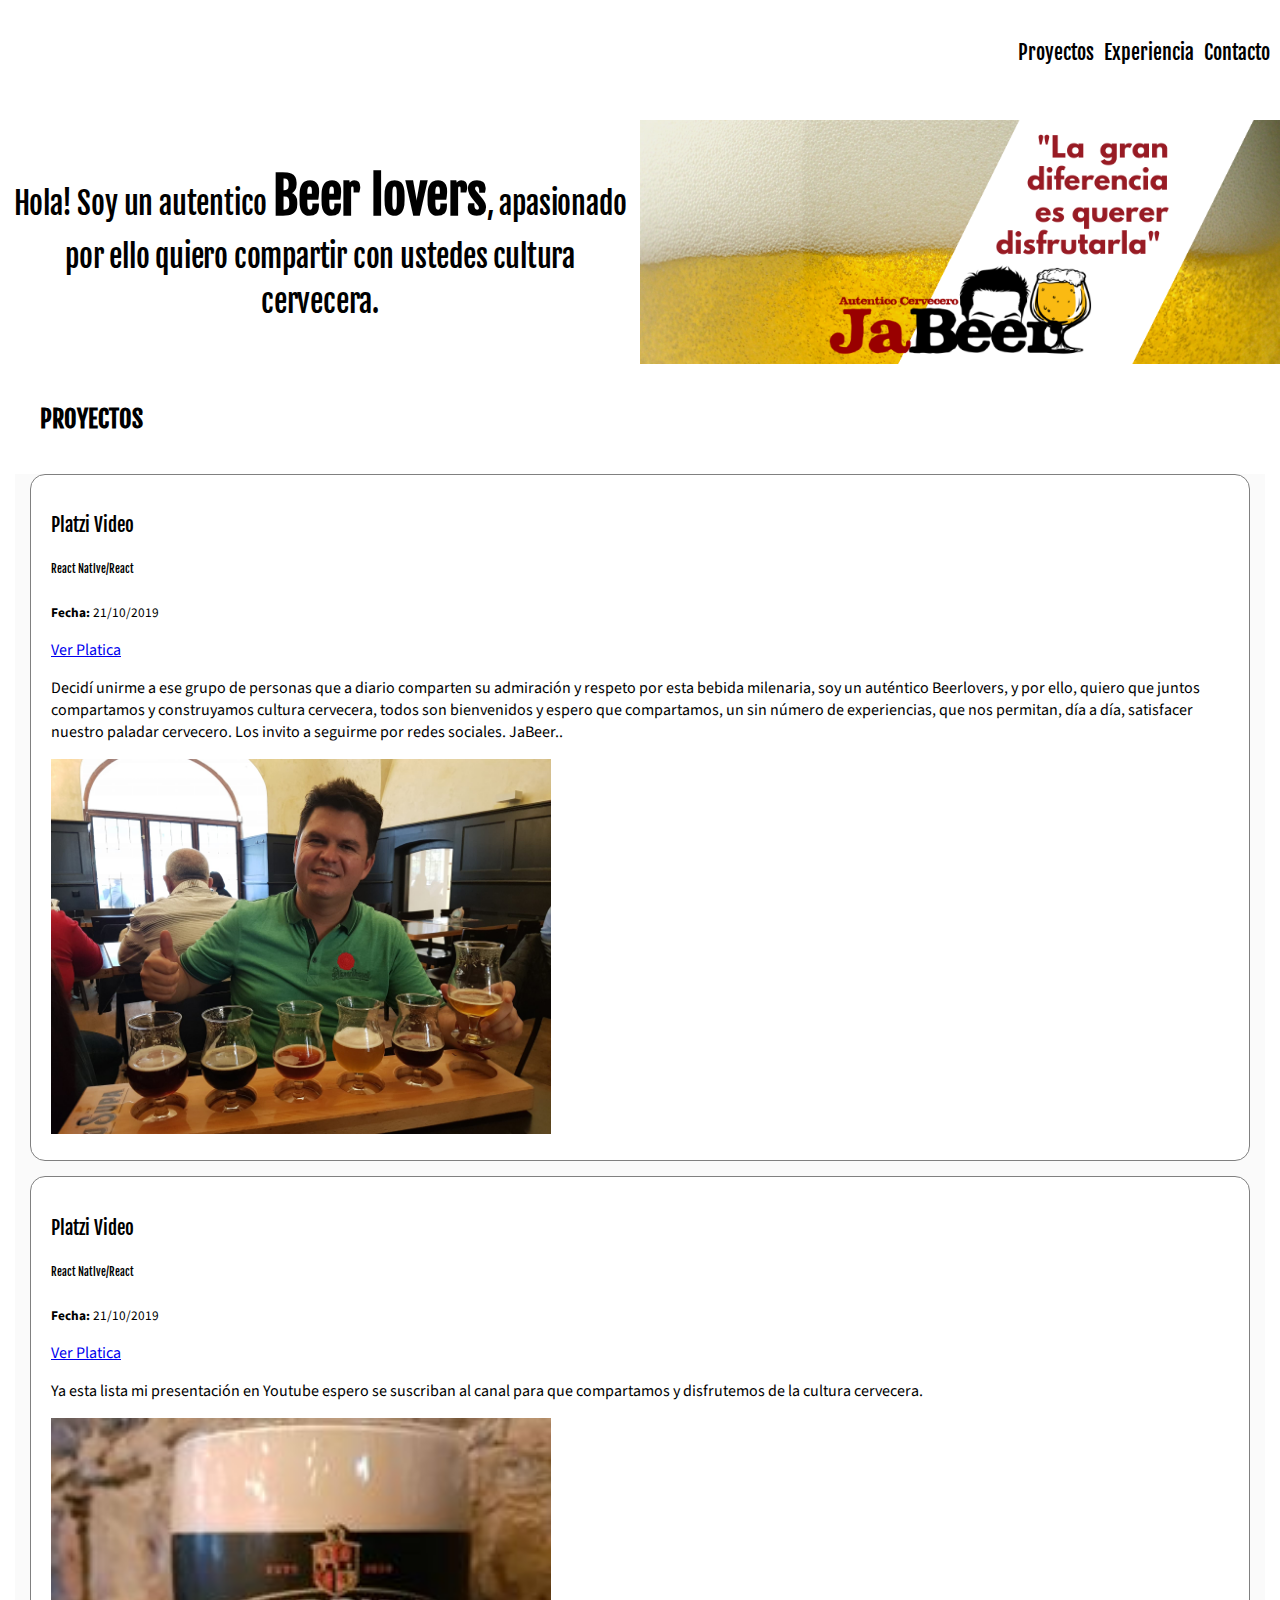
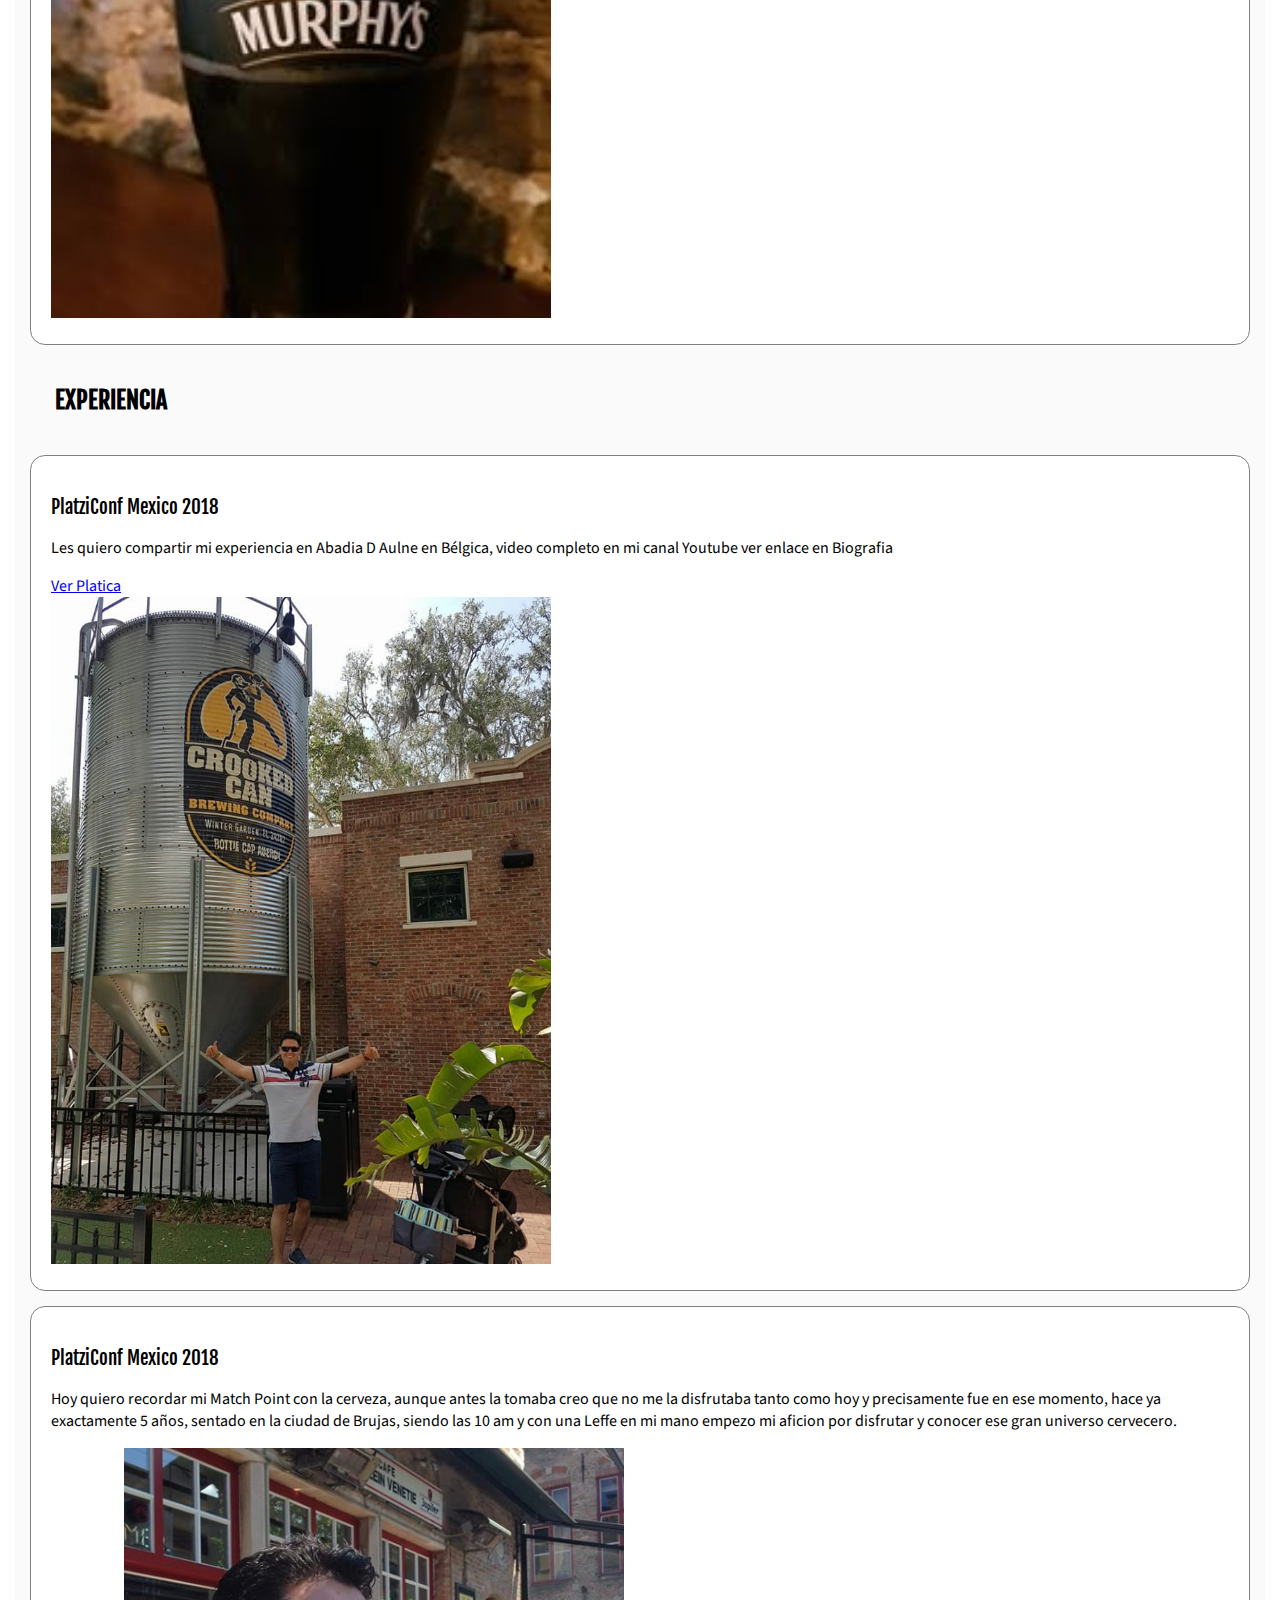
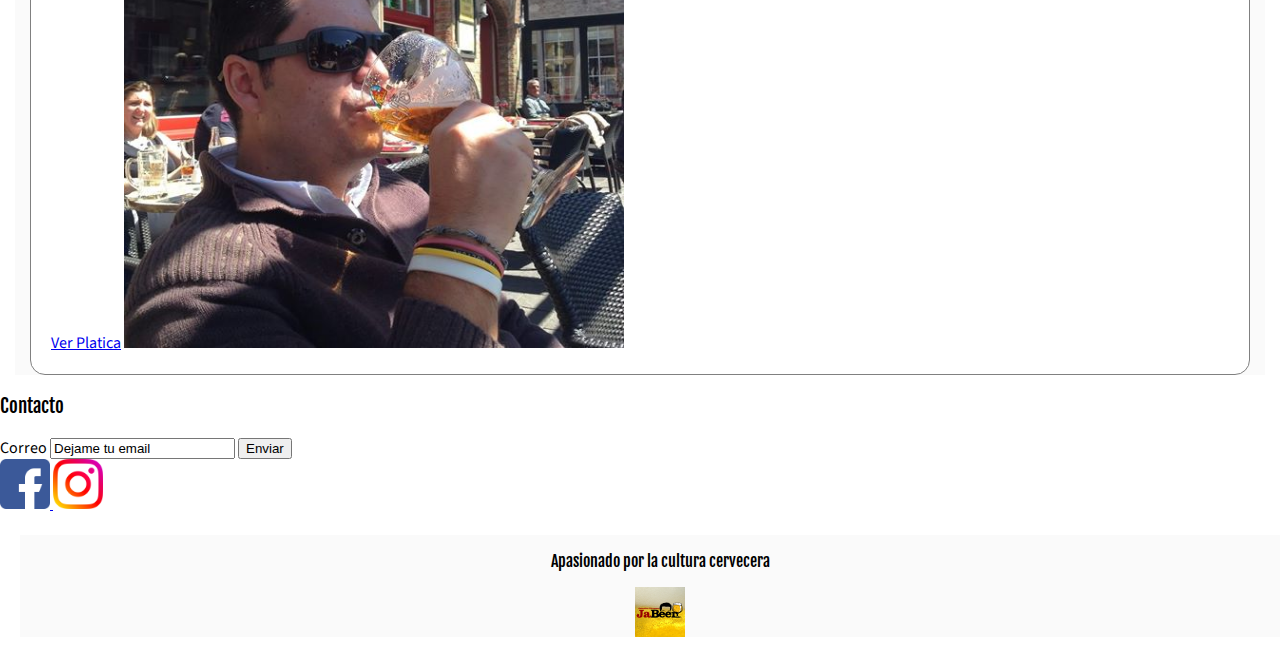
<file: html/index.html>
<!DOCTYPE html>
<html lang="en">
<head>
    <meta charset="UTF-8">
    <meta name="viewport" content="width=device-width, initial-scale=1.0">
    <title>JaBeer</title>
    <link href="https://fonts.googleapis.com/css2?family=Fjalla+One&family=Source+Sans+Pro:wght@300&display=swap" rel="stylesheet"> 
    <link  rel="stylesheet" href="../styles/styles.css" >
</head>
<body>
    <header class="header">
        <div class="container">
          <nav class="menu">
            <div class=" menu-container">
            <ol>
              <li>
                <a class="link" href="#proyectos">Proyectos</a>
              </li>
              <li>
                <a class="link" href="#experiencia">Experiencia</a>
              </li>
              <li>
                <a class="link" href="#contacto">Contacto</a>
              </li>
            </ol>
          </div>
          </nav>
          <section class="hero">
            <div class="container">
              <h1>Hola! Soy un autentico <strong>Beer lovers</strong>, apasionado <br>por ello quiero compartir con ustedes cultura cervecera.<br></h1>
              <img class="hero-image" src="../imagenes/logo.png" alt="imagen principal del sitio">
          </section>
          
        </div>
      </header>
      
      <div class="container">
        <h2>Proyectos</h2>
      </div>
      <section id="proyectos" class="portafolio">
        
        <div class="container">
          <article class="project">
            <div class="project-details">
              <h3 class="project-title">Platzi Video</h3>
              <H6 class="project-course">React Native/React</H6>
              <p class="project-date"><small><strong>Fecha:</strong> 21/10/2019</small></p>
              <a class="project-url" href="https://www.facebook.com/jabeerautenticocervecero/videos/319307998653811" target="_blank">Ver Platica </a>
              <p class="project-description">Decidí unirme a ese grupo de personas que a diario comparten su admiración y respeto por esta bebida milenaria, soy un auténtico Beerlovers, y por ello, quiero que juntos compartamos y construyamos cultura cervecera, todos son bienvenidos y espero que compartamos, un sin número de experiencias, que nos permitan, día a día, satisfacer nuestro paladar cervecero. Los invito a seguirme por redes sociales.   JaBeer..</p>
            </div>
            <figure class="project-imageContainer">
              <img class="project-image" src="../imagenes/cerveas.jpg" width="500" alt="Conferencia Platzi">
            </figure>
          </article>
        </div>  
        <div class="container">
          <article class="project">
            <div class="project-details">
              <h3 class="project-title">Platzi Video</h3>
              <H6 class="project-course">React Native/React</H6>
              <p class="project-date"><small><strong>Fecha:</strong> 21/10/2019</small></p>
              <a class="project-url" href="https://www.youtube.com/watch?v=4b-MkxuWQ0k" target="_blank">Ver Platica</a>
              <p class="project-description">Ya esta lista mi presentación en Youtube espero se suscriban al canal para que compartamos y disfrutemos de la cultura cervecera.</p>
            </div>
            <figure class="project-imageContainer">
              <img class="project-image" src="../imagenes/CERVEZA.jpg" width="500" alt="Conferencia Platzi">
            </figure>
          </article>
        </div>
     
        
        <section class="exp-list" id="experiencia">
          <div class="container">
            <h2>Experiencia</h2>
          </div>
          <div class="container">

            <article class="experience">
              <h3 class="experience-title">PlatziConf Mexico 2018</h3>
              <p class="experience-description">Les quiero compartir mi experiencia en Abadia D Aulne en Bélgica, video completo en mi canal Youtube ver enlace en Biografia </p>
              <a class="experience-url" href="https://www.youtube.com/watch?v=07sPNSNrC0E&t=14s" target="_blank">Ver Platica</a>
              <figure class="experience-imageContainer">
                <img class="experience-image" src="../imagenes/crooked.jpg" width="500" alt="experience">
              </figure>
              <div class="experience-detail">
              </div>
            </article>
          
            <article class="experience">
                <h3 class="experience-title">PlatziConf Mexico 2018</h3>
                <p class="experience-description">Hoy  quiero recordar mi Match Point con la cerveza, aunque antes la tomaba creo que no me la disfrutaba tanto como hoy y precisamente fue en ese momento, hace ya exactamente 5 años, sentado en la ciudad de Brujas, siendo las 10 am y con una Leffe en mi mano empezo mi aficion por disfrutar y conocer ese gran universo cervecero.</p>
                <figure class="experience-imageContainer">
                <a class="experience-url" href="https://www.facebook.com/jabeerautenticocervecero" target="_blank">Ver Platica</a>
                <img class="experience-image" src="../imagenes/macht.jpg " width="500" alt="experience">
              </figure> 
            </article>

          </div>
        </section>
    
      </section>

      <section id="contacto" class="contact">
        <div class="container">
          <form action="/suscripcion/" class="form-email">
            <h3>Contacto</h3>
            <label for="email">Correo</label>
            <input type="text" placeholder="Dejame tu email " id="email" value="Dejame tu email">
            <button>Enviar</button>
          </form>
          <div class="social">
            <a href="https://www.facebook.com/jabeerautenticocervecero" class="social-link facebook"> <img class="img-facebook" src="../imagenes/facebook.png" width="50px" height="50px"alt="Facebook"> </a>
            <a href="https://instagram.com/jabber_autentico_cervecero" class="social-link instagram"><img class="img-instagram" src="../imagenes/instagram.png" width="50px" height="50px"alt="Instagram"> </a>
          </div>
        </div>
      </section>
      <footer class="footer">
        <div class="container">
          <p>Apasionado por la cultura cervecera</p>
          <img class="img-footer" src="../imagenes/footer.png"  width="50" height="50px" alt="imagen de footer">
        </div>
      </footer>
</body>
</html>
</file>
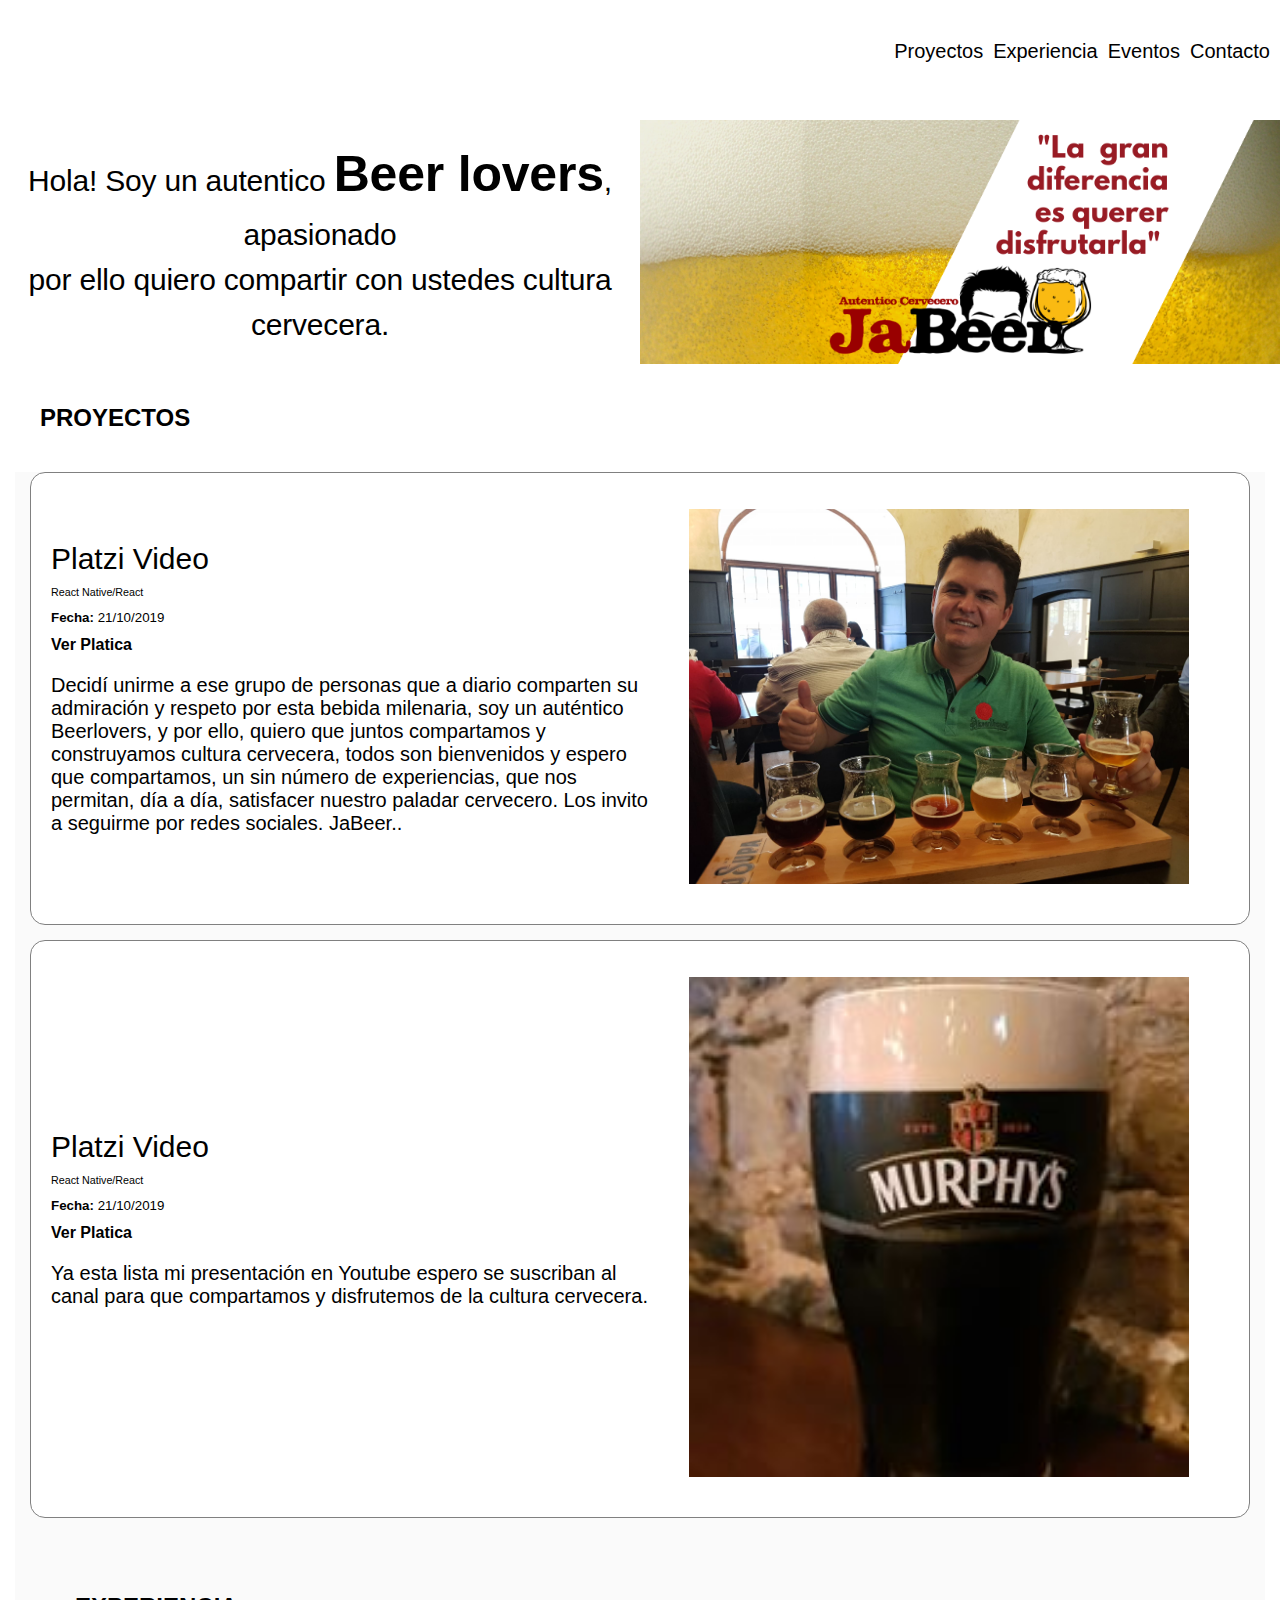
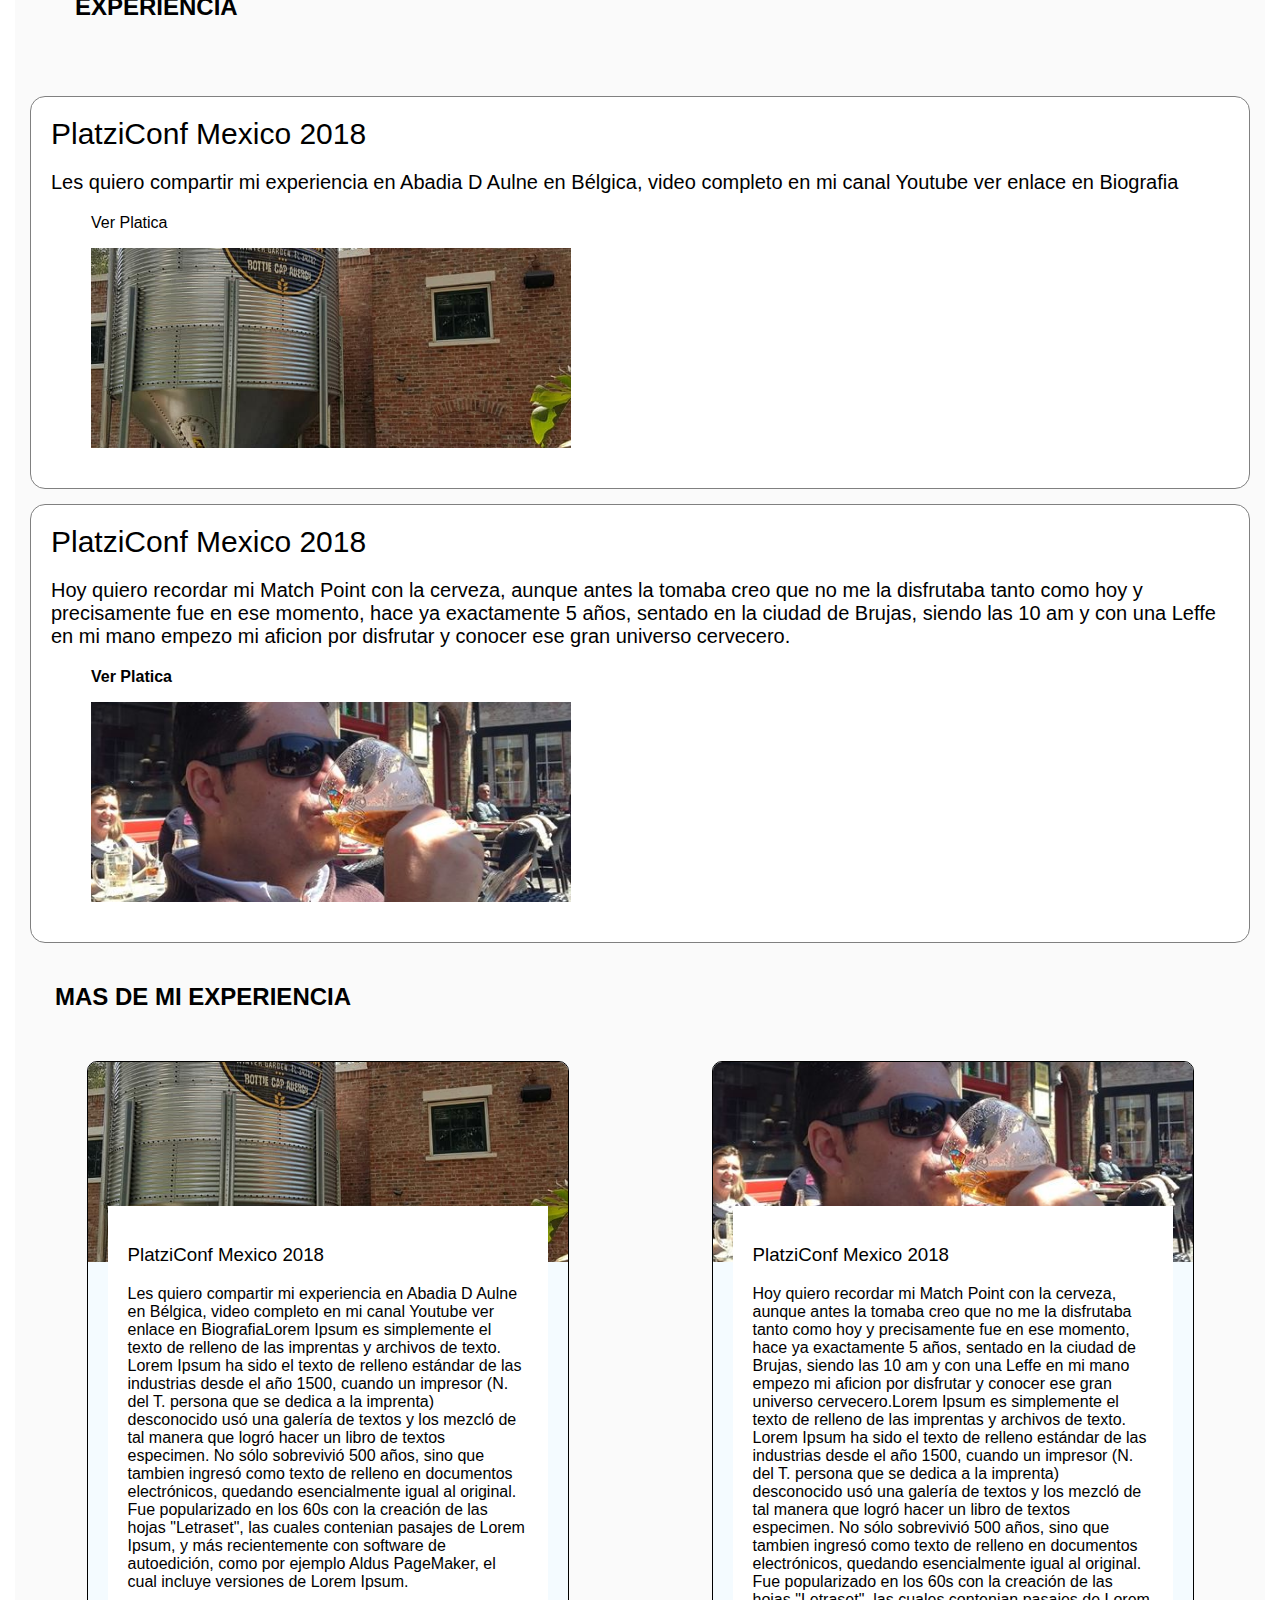
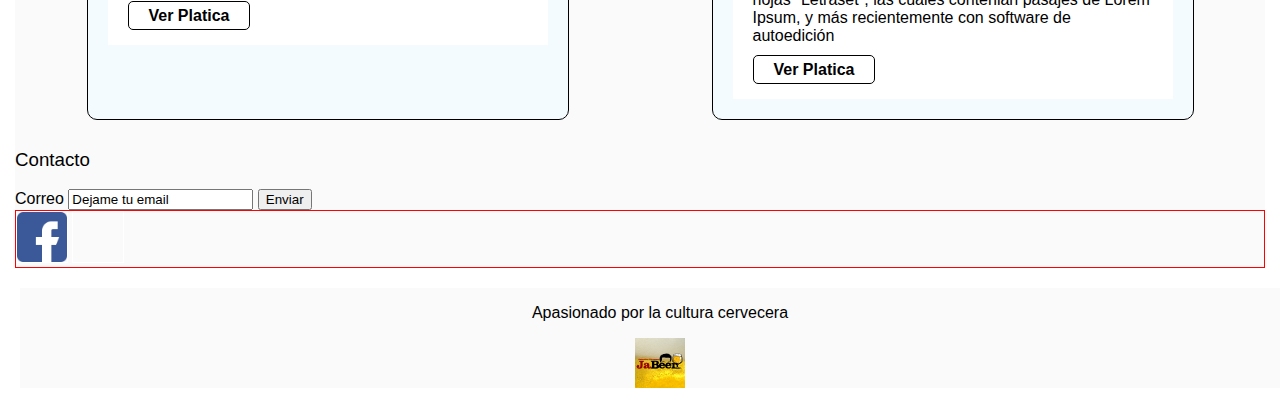
<file: JaBeer.htm>
<!DOCTYPE html>
<!-- saved from url=(0043)http://127.0.0.1:5500/html/index.html#event -->
<html lang="en"><head><meta http-equiv="Content-Type" content="text/html; charset=UTF-8">
    
    <meta name="viewport" content="width=device-width, initial-scale=1.0">
    <title>JaBeer</title>
     
    
<link href="./JaBeer_files/css2" rel="stylesheet"><link rel="stylesheet" href="./JaBeer_files/styles.css"></head>
<body>
    <header class="header">
        <div class="container">
          <nav class="menu">
            <div class=" menu-container">
            <ol>
              <li>
                <a class="link" href="http://127.0.0.1:5500/html/index.html#proyectos">Proyectos</a>
              </li>
              <li>
                <a class="link" href="http://127.0.0.1:5500/html/index.html#experiencia">Experiencia</a>
              </li>
              <li>
                <a class="link" href="http://127.0.0.1:5500/html/index.html#event">Eventos</a>
              </li>
              <li>
                <a class="link" href="http://127.0.0.1:5500/html/index.html#contact">Contacto</a>
              </li>
            </ol>
          </div>
          </nav>
          <section class="hero">
            <div class="container">
              <h1>Hola! Soy un autentico <strong>Beer lovers</strong>, apasionado <br>por ello quiero compartir con ustedes cultura cervecera.<br></h1>
              <img class="hero-image" src="./JaBeer_files/logo.png" alt="imagen principal del sitio">
          </div></section>
          
        </div>
      </header>
      
      <div class="container">
        <h2>Proyectos</h2>
      </div>
      <section id="proyectos" class="portafolio">
        
        <div class="container">
          <article class="project">
            <div class="project-details">
              <h3 class="project-title">Platzi Video</h3>
              <h6 class="project-course">React Native/React</h6>
              <p class="project-date"><small><strong>Fecha:</strong> 21/10/2019</small></p>
              <a class="" href="https://www.youtube.com/watch?v=4b-MkxuWQ0k&amp;t=10s" target="_blank"><strong> Ver Platica </strong></a>
              <p class="project-description">Decidí unirme a ese grupo de personas que a diario comparten su admiración y respeto por esta bebida milenaria, soy un auténtico Beerlovers, y por ello, quiero que juntos compartamos y construyamos cultura cervecera, todos son bienvenidos y espero que compartamos, un sin número de experiencias, que nos permitan, día a día, satisfacer nuestro paladar cervecero. Los invito a seguirme por redes sociales.   JaBeer..</p>
            </div>
            <figure class="project-imageContainer">
              <img class="project-image" src="./JaBeer_files/cerveas.jpg" width="500" alt="Conferencia Platzi">
            </figure>
          </article>
        </div>  
        <div class="container">
          <article class="project">
            <div class="project-details">
              <h3 class="project-title">Platzi Video</h3>
              <h6 class="project-course">React Native/React</h6>
              <p class="project-date"><small><strong>Fecha:</strong> 21/10/2019</small></p>
              <a class="project-url" href="https://www.youtube.com/watch?v=07sPNSNrC0E&amp;t=26s" target="_blank"> <strong> Ver Platica </strong> </a>
              <p class="project-description">Ya esta lista mi presentación en Youtube espero se suscriban al canal para que compartamos y disfrutemos de la cultura cervecera.</p>
            </div>
            <figure class="project-imageContainer">
              <img class="project-image" src="./JaBeer_files/CERVEZA.jpg" width="500" heigth="400" alt="Conferencia Platzi">
            </figure>
          </article>
        </div>
     
        
        <section class="exp-list" id="experiencia">
          <div class="container">
          <h2>Experiencia</h2>
           </div>
          </section>

          <div class="container">
           <article class="experience">
            <h3 class="experience-title">PlatziConf Mexico 2018</h3>
            <p class="experience-description">Les quiero compartir mi experiencia en Abadia D Aulne en Bélgica, video completo en mi canal Youtube ver enlace en Biografia </p>
            <a class="experience-url" href="https://www.youtube.com/watch?v=07sPNSNrC0E&amp;t=14s" target="_blank">Ver Platica</a>
            <figure class="experience-imageContainer">
              <img class="experience-image" src="./JaBeer_files/crooked.jpg" width="700" alt="experience">
            </figure>
           </article></div>
            


                 <div class="container">
              <article class="experience">
                <h3 class="experience-title">PlatziConf Mexico 2018</h3>
                <p class="experience-description">Hoy  quiero recordar mi Match Point con la cerveza, aunque antes la tomaba creo que no me la disfrutaba tanto como hoy y precisamente fue en ese momento, hace ya exactamente 5 años, sentado en la ciudad de Brujas, siendo las 10 am y con una Leffe en mi mano empezo mi aficion por disfrutar y conocer ese gran universo cervecero.</p>
                <a class="experience-url" href="https://www.facebook.com/jabeerautenticocervecero" target="_blank"><strong> Ver Platica </strong></a>
                <figure class="experience-imageContainer">
                <img class="experience-image" src="./JaBeer_files/macht.jpg" width="500" alt="experience">
                </figure> 
              </article></div>
             
             <h2 class="event-list-title">Mas de mi experiencia</h2>
            <section class="event-list" id="event">
                        
               <article class="event">
                <figure class="event-imageContainer">
                  <img class="event-image" src="./JaBeer_files/crooked.jpg" width="500" alt="experience">
                </figure>
                <div class="event-details">
                <h3 class="event-title">PlatziConf Mexico 2018</h3>
                <p class="event-description">Les quiero compartir mi experiencia en Abadia D Aulne en Bélgica, video completo en mi canal Youtube ver enlace en BiografiaLorem Ipsum es simplemente el texto de relleno de las imprentas y archivos de texto. Lorem Ipsum ha sido el texto de relleno estándar de las industrias desde el año 1500, cuando un impresor (N. del T. persona que se dedica a la imprenta) desconocido usó una galería de textos y los mezcló de tal manera que logró hacer un libro de textos especimen. No sólo sobrevivió 500 años, sino que tambien ingresó como texto de relleno en documentos electrónicos, quedando esencialmente igual al original. Fue popularizado en los 60s con la creación de las hojas "Letraset", las cuales contenian pasajes de Lorem Ipsum, y más recientemente con software de autoedición, como por ejemplo Aldus PageMaker, el cual incluye versiones de Lorem Ipsum. </p>
                <a class="event-url" href="https://www.youtube.com/watch?v=07sPNSNrC0E&amp;t=14s" target="_blank"><strong> Ver Platica </strong></a>
                </div>
              
                  </article>
    
                  <article class="event">
                    <figure class="event-imageContainer">
                      <img class="event-image" src="./JaBeer_files/macht.jpg" width="500" alt="experience">
                      </figure>
                      <div class="event-details">
                    <h3 class="event-title">PlatziConf Mexico 2018</h3>
                    <p class="event-description">Hoy  quiero recordar mi Match Point con la cerveza, aunque antes la tomaba creo que no me la disfrutaba tanto como hoy y precisamente fue en ese momento, hace ya exactamente 5 años, sentado en la ciudad de Brujas, siendo las 10 am y con una Leffe en mi mano empezo mi aficion por disfrutar y conocer ese gran universo cervecero.Lorem Ipsum es simplemente el texto de relleno de las imprentas y archivos de texto. Lorem Ipsum ha sido el texto de relleno estándar de las industrias desde el año 1500, cuando un impresor (N. del T. persona que se dedica a la imprenta) desconocido usó una galería de textos y los mezcló de tal manera que logró hacer un libro de textos especimen. No sólo sobrevivió 500 años, sino que tambien ingresó como texto de relleno en documentos electrónicos, quedando esencialmente igual al original. Fue popularizado en los 60s con la creación de las hojas "Letraset", las cuales contenian pasajes de Lorem Ipsum, y más recientemente con software de autoedición</p>
                    <a class="event-url" href="https://www.facebook.com/jabeerautenticocervecero" target="_blank"><strong> Ver Platica </strong></a>
                  </div>


                  
                </article>
              </section>
        
          <form action="http://127.0.0.1:5500/suscripcion/" class="form-email">
            <h3>Contacto</h3>
            <label for="email">Correo</label>
            <input type="text" placeholder="Dejame tu email " id="email" value="Dejame tu email">
            <button>Enviar</button>
          </form>
          <div class="social">
            <a href="https://www.facebook.com/jabeerautenticocervecero" class="social-link facebook" src="../imagenes/facebook.png" alt="Facebook"> </a>
            <a href="https://instagram.com/jabber_autentico_cervecero" class="social-link instagram" src="../imagenes/instagram.png" alt="Instagram"> </a>
          </div>
        
      </section>
      <footer class="footer">
        <div class="container">
          <p>Apasionado por la cultura cervecera</p>
          <img class="img-footer" src="./JaBeer_files/footer.png" width="50" height="50px" alt="imagen de footer">
        </div>
      </footer>
<!-- Code injected by live-server -->
<script type="text/javascript">
	// <![CDATA[  <-- For SVG support
	if ('WebSocket' in window) {
		(function () {
			function refreshCSS() {
				var sheets = [].slice.call(document.getElementsByTagName("link"));
				var head = document.getElementsByTagName("head")[0];
				for (var i = 0; i < sheets.length; ++i) {
					var elem = sheets[i];
					var parent = elem.parentElement || head;
					parent.removeChild(elem);
					var rel = elem.rel;
					if (elem.href && typeof rel != "string" || rel.length == 0 || rel.toLowerCase() == "stylesheet") {
						var url = elem.href.replace(/(&|\?)_cacheOverride=\d+/, '');
						elem.href = url + (url.indexOf('?') >= 0 ? '&' : '?') + '_cacheOverride=' + (new Date().valueOf());
					}
					parent.appendChild(elem);
				}
			}
			var protocol = window.location.protocol === 'http:' ? 'ws://' : 'wss://';
			var address = protocol + window.location.host + window.location.pathname + '/ws';
			var socket = new WebSocket(address);
			socket.onmessage = function (msg) {
				if (msg.data == 'reload') window.location.reload();
				else if (msg.data == 'refreshcss') refreshCSS();
			};
			if (sessionStorage && !sessionStorage.getItem('IsThisFirstTime_Log_From_LiveServer')) {
				console.log('Live reload enabled.');
				sessionStorage.setItem('IsThisFirstTime_Log_From_LiveServer', true);
			}
		})();
	}
	else {
		console.error('Upgrade your browser. This Browser is NOT supported WebSocket for Live-Reloading.');
	}
	// ]]>
</script>
</body></html>
</file>
<file: styles/styles.css>
body {
   font-family: 'source sans pro',sans-serif;
   margin:0px;
}


.menu ol{
    display: flex;
    justify-content: space-between;
}
h1,
h2,
h3,
h4,
h5,
h6 {
	font-family: 'Fjalla One', sans-serif;
    font-weight: normal;
}
h1 {
	font-size: 30px;
	line-height: 1.5;
	letter-spacing: -0.2px;
    margin: 0;
}

h2 {
	color: black
	text-transform: uppercase;
	font-weight: bold;
	font-size: 24px;
    margin: 40px;
    font-family:  'Fjalla One', sans-serif;
    text-transform:uppercase;    
}

h1 strong {
	color:black;
	font-size: 50px;
}
.project- details{
    width: 500px;
}
.project-imgcontainer{
  
}

header{
    width: 100%;
    display:flex;
    background-color: white;
}

.menu-container{
    display: flex;
    justify-content: flex-end;
    width: 100%;
    padding: 15px;
    display: flex;
  height: 90px; 
}
.menu-container a {
text-decoration: none;
color:black;
height: inherit;
font-size: 20px;
font-family:  'Fjalla One', sans-serif;
}
ol,
ul {
	margin:20px;
	padding: 0px;
	list-style: none;
  
  
}
li{
    margin: 5px;
    eight: 25px;
}
li :hover{
    color: coral;
}

.hero .container{
    display: flex;
    align-items: center;
    justify-content: center;
}

.hero h1 {
    width: 50%;
    margin:0px  5px;
    text-align: center;

}
.hero-image{
    width: 50%;
    margin:0px;
}
.portafolio{
    margin:15px;
    background-color:#fafafa;
}
.project{
    border: 1px solid grey;
    border-radius: 15px;
    margin-bottom: 15px;
    padding: 20px;
    background-color: white;
    margin:15px;
   

}

.experience {
    border: 1px solid grey;
    border-radius: 15px;
    margin-bottom: 15px;
    margin:15px;
    padding:20px;
    background-color: white;


}
figure{
    margin:0
}
.footer{
    background-color: #fafafa;
    display: flex;
    text-align: center;
    justify-content: center;
  width: 100%;
  margin: 20px;
}
.footer img{
    vertical-align: middle;
}
.footer p{
    font-family:  'Fjalla One', sans-serif;
}
</file>
<file: JaBeer_files/styles.css>
body {
   font-family: 'source sans pro',sans-serif;
   margin:0px;
}


.menu ol{
    display: flex;
    justify-content: space-between;
}
h1,
h2,
h3,
h4,
h5,
h6 {
	font-family: 'Fjalla One', sans-serif;
    font-weight: normal;
}
h1 {
	font-size: 30px;
	line-height: 1.5;
	letter-spacing: -0.2px;
    margin: 0;
}

h2 {
	color: black
	text-transform: uppercase;
	font-weight: bold;
	font-size: 24px;
    margin: 40px;
    font-family:  'Fjalla One', sans-serif;
    text-transform:uppercase;    
}

h1 strong {
	color:black;
	font-size: 50px;
}
.project- details{
    width: 500px;
}
.project-imgcontainer{
  
}

header{
    width: 100%;
    display:flex;
    background-color: white;
}

.menu-container{
    display: flex;
    justify-content: flex-end;
    width: 100%;
    padding: 15px;
    display: flex;
  height: 90px; 
}
.menu-container a {
text-decoration: none;
color:black;
height: inherit;
font-size: 20px;
font-family:  'Fjalla One', sans-serif;
}
ol,
ul {
	margin:20px;
	padding: 0px;
	list-style: none;
  
  
}
li{
    margin: 5px;
    eight: 25px;
}
li :hover{
    color: coral;
}

.hero .container{
    display: flex;
    align-items: center;
    justify-content: center;
}

.hero h1 {
    width: 50%;
    margin:0px  5px;
    text-align: center;

}
.hero-image{
    width: 50%;
    margin:0px;
}
.portafolio{
    margin:15px;
    background-color:#fafafa;
}
.project{
    border: 1px solid grey;
    border-radius: 15px;
    margin-bottom: 15px;
    padding: 20px;
    background-color: white;
    margin:15px;
    display: flex;
    align-items: center;
    justify-content: space-between  ;
}
.project-title{
    font-size: 30px;
    margin-bottom:10px;
    margin-top: 0px;
}
.project-course,
.project-date,
.project-url{
margin: 10px 0px;
}
  .project-description{
      font-size: 20px;
  }
  .project strong,
  .project a {
    font-family:  'Fjalla One', sans-serif;
    color: black;
    text-decoration: none;   
} 
.project a :hover {
    text-decoration: underline;   
    color: coral;
}
  .exp-list{
    background: #fafafa;
	padding: 20px;
	display: flex;
	flex-wrap: wrap;

  }
.experience {
    border: 1px solid grey;
    border-radius: 15px;
    margin-bottom: 15px;
    margin:15px;
    padding:20px;
    background-color: white;
}
.experience img {
	width: 480px;
	height: 200px;
    object-fit: cover;
} 
.experience-detail {
	border: 1px;
	border-radius: 12px;
	margin: 20px;
	background-color: white;
	position: relative;
	padding: 24px;
    text-align: center;
    font-family: 'source sans pro',sans-serif;
}
.experience-url {
 color: black;
	align-items: center;
	text-decoration: none;
	border-radius: 5px;
    padding: 10px 40px;
}
.experience-title{
    font-size: 30px;
    margin-bottom:10px;
    margin-top: 0px;
}
.experience-description{
    font-size: 20px;
}
.experience-course,
.experience-date,
.experience-url{
margin: 10px 0px;
}
.experience strong,
.experience a {
  font-family:  'Fjalla One', sans-serif;
  color: black;
  text-decoration: none;   
}

.figure{
    margin:0
}
.experience a :hover {
    text-decoration: underline;   
    color: coral;
}
 
.footer{
    background-color: #fafafa;
    display: flex;
    text-align: center;
    justify-content: center;
  width: 100%;
  margin: 20px;
}
.footer img{
    vertical-align: middle;
}
.footer p{
    font-family:  'Fjalla One', sans-serif;
}

.event-list{
    display:flex;
    justify-content: space-around;
}
.event
{
    border: 1px solid ;
    margin: 10px;
    width: 480px;
    border-radius: 10px;
    overflow: hidden;
    background:#f4fbff;
    flex-shrink: 0;
    
}
.event img{
    width: 480px;
    height: 200px;
    object-fit: cover;
}

.event-imageContainer{
    width: auto;
    margin:0px;
}
.event-details{
    margin:20px;
    background-color: white;
    margin-top: -60px;
    position: relative;
    padding: 20px;
text-align: left;
}
.event-description{
    text-align: left;
}
.event-url{
    border:1px solid black;
    padding: 5px 20px;
    text-decoration: none;
    border-radius:5px;
    color: black;   
    font-family:  'Fjalla One', sans-serif;   
}
.event-details a :hover {
    text-decoration: underline;   
    color: coral;
}
.contact{
    height: 300px;
    display:flex;
    align-items: center ;
    justify-content: space-between;

}
.social{
        border:1px solid red;
        

}
.social-link{
        width: 50px;
        height: 50px;
        border:1px solid white;
        display:inline-block;

}
.social-link.facebook{
    background-image: url("../imagenes/facebook.png");
    background-size: 50px 50px;

}
.social-link.instagrm{
    background-image: url("../imagenes/instagram.png");
    background-size: 50px 50px;
}
</file>
